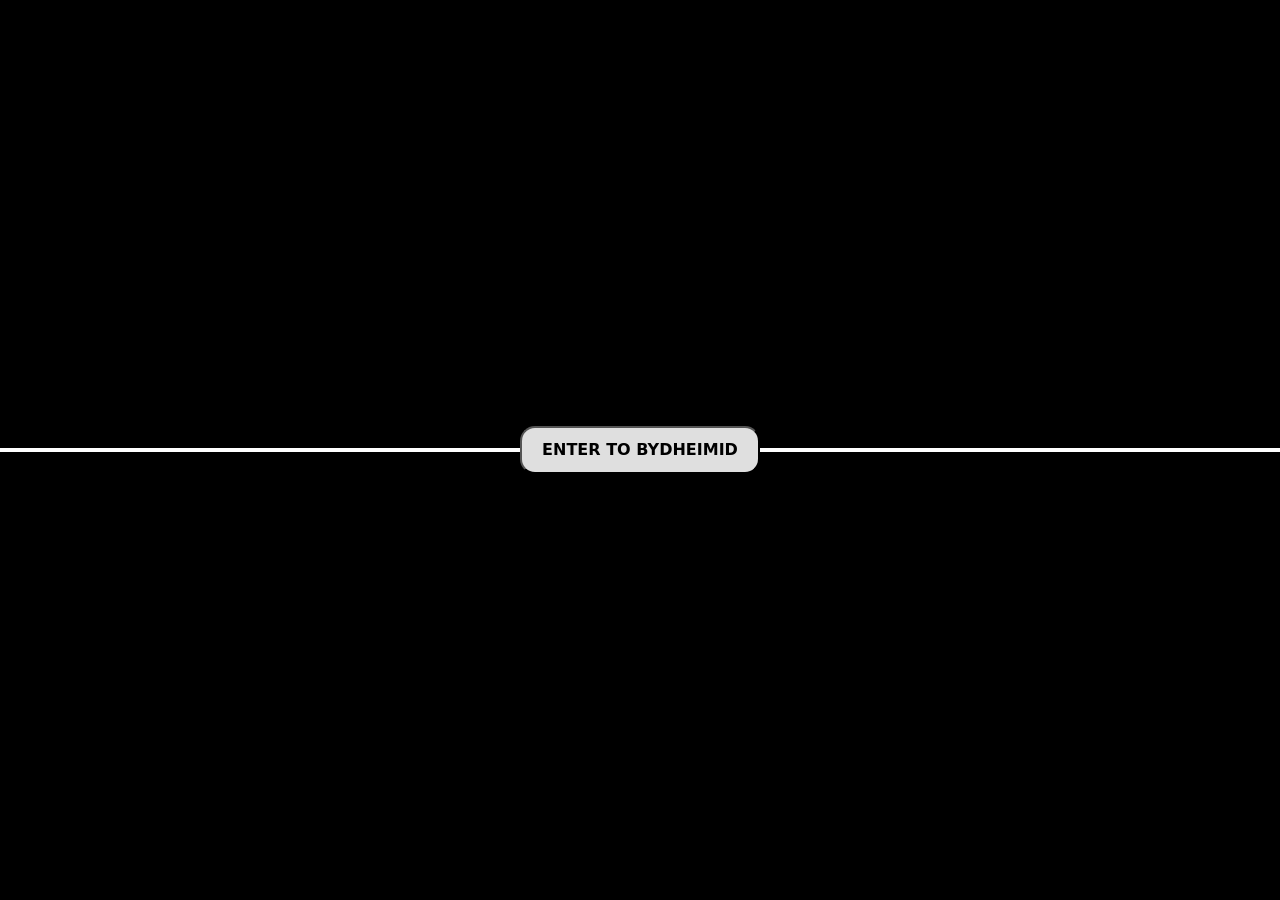
<file: Assets/index.html>
<!DOCTYPE html>
<html lang="en">

<head>
  <meta charset="UTF-8">
  <meta name="viewport" content="width=device-width, initial-scale=1.0">
  <title>Document</title>
  <link href="https://cdn.jsdelivr.net/npm/bootstrap@5.3.3/dist/css/bootstrap.min.css" rel="stylesheet"
    integrity="sha384-QWTKZyjpPEjISv5WaRU9OFeRpok6YctnYmDr5pNlyT2bRjXh0JMhjY6hW+ALEwIH" crossorigin="anonymous">
  <link rel="stylesheet" href="style.css">
</head>

<body>

  <!-- //->  ========== APERTURA DE PÁGINA ============ -->
  <div id="Top"> </div>
  <div id="Bottom"> </div>
  <button id="CortainButton">ENTER TO BYDHEIMID</button>

  <!-- //->  ========== CÍRCULO INDICATIVO ============ -->
   <div id="CircleImageContainer">
      <img src="Images/Circle.png" alt="circle" id="circle"> 
   </div>

  <!-- //-> ===== AQUÍ TENEMOS EL CONTENEDOR DE LOS BOTONES ===== -->
  <div id="NavBarButtons">
    <button id="AMBtn" class="NBButton"> ABOUT ME </button>
    <button id="PFBtn" class="NBButton"> PORTFOLIO </button>
    <button id="CVBtn" class="NBButton"> CV </button>
  </div>

  <!-- //-> ===== AQUÍ TENEMOS EL CONTENEDOR DE LOS CONTENIDOS (AM, PF, CV) ===== -->
  <div id="ContentBackground"> 

    <!-- //-> ===== CONTENEDOR DE LA INFROMACIÓN, ABOUT ME. ===== -->
    <div id="AboutMeInformation">
      <h1 class="Tittle">
        byDheimid
      </h1>
      <p class= "Description">
        I am byDheimid, a hard-working and motivated video game developer who loves what he does.
        I am currently in my 4th year of studying as a Video Game and Virtual Simulation Designer and Developer.
        I'm the creator of the games Second Floor and Third Floor which is about to be released.
      </p>
    </div>

    <!-- //-> ===== CONTENEDOR DE LA INFROMACIÓN, PORTFOLIO. ===== -->
    <div id="PortfolioInformation">
       <h1 class="Tittle"> Portfolio</h1>
       <p class="Description">
        This section will showcase all of my published games. Each one will have 
        a presentation button that will take you to their respective pages.
        </p>
       <hr style="color: white;">
        
      <!-- //-> ===== CARTAS QUE MUESTRAN MIS JUEGOS. -->
      <div id="SecondFloorCard" class="card" style="width: 12rem; background-color: rgb(36, 34, 54);">
        <img src="Images/SecondFloor.png" class="card-img-top" alt="seconfFloorImage" style="height: 170px;">
        <div class="card-body">
          <h5 class="card-title" style="color: white; font-weight: bold;">Second Floor</h5>
          <p class="card-text" style="font-size: 13px; color: rgb(221, 221, 221);">This is my first game.</p>
        </div>
      </div>
      
    </div>
  </div>

  <script src="https://cdn.jsdelivr.net/npm/bootstrap@5.3.3/dist/js/bootstrap.bundle.min.js"
    integrity="sha384-YvpcrYf0tY3lHB60NNkmXc5s9fDVZLESaAA55NDzOxhy9GkcIdslK1eN7N6jIeHz"
    crossorigin="anonymous"></script>

  <script src="script.js"> </script>

</body>

</html>
</file>
<file: Assets/style.css>
body
{
    background-color: rgb(0, 0, 0);
}

#Top, #Bottom 
{
    position: fixed;
    width: 100%;
    background-color: rgb(0, 0, 0);
    transition: transform 1s ease-in-out;
    z-index: 1;
}
  
#Top 
{
    top: 0;
    height: 50vh;
    transform: translateY(0);
    border-style: solid;

    border-top-width: 0;
    border-left-width: 0;
    border-right-width: 0;
    border-bottom-width: 2px;
    border-color: white;
}

#Bottom 
{
    bottom: 0;
    height: 50vh;
    transform: translateY(0);
    border-style: solid;
    border-bottom-width: 0;
    border-left-width: 0;
    border-right-width: 0;
    border-top-width: 2px;
    border-color: white;
}
  
#CortainButton 
{
    background-color: rgb(223, 223, 223);
    color: rgb(0, 0, 0);

    position: fixed;
    top: 0; bottom: 0;
    left: 0; right: 0;
    margin: auto;

    font-weight: bold;

    z-index: 2;
    padding: 10px 20px;
    font-size: 16px;
    border-radius: 15px;

    transition: transform 0.2s ease;
    width: fit-content;
    height: fit-content;
}

#CortainButton:hover
{
    transform: scale(1.1);
}

#NavBarButtons
{
    position: absolute;
    background-color: rgba(0, 0, 0, 0);
    
    border-radius: 15px;
    
    display: flex;        /* Usar flexbox para el alineado */
    flex-direction: row;  /* Asegura que los botones se alineen en fila */
    flex-wrap: nowrap;    /* Evita que los botones se apilen en columna */
    overflow: hidden;     /* Evita desbordamientos */
    
    height: 50px;
    
    position: fixed;
    bottom: 0;     
    left: 50%;      
    transform: translateX(-50%); 
    width: auto;    
    margin-bottom: 20px; 
    align-content: center;

    opacity: 0;

    transition: opacity 0.3s ease;
}

#NavBarButtons:hover
{
    opacity: 1;
}

.NBButton
{
    height: 35px;
    width: 135px;

    background-color: rgb(255, 255, 255);
    color: rgb(0, 0, 0);
    border-color: rgba(255, 255, 255, 0);
    border-top-left-radius: 10px;
    border-top-right-radius: 10px;
    border-bottom-left-radius: 10px;
    border-bottom-right-radius: 10px;

    margin-left: 10px;
    margin-right: 10px;

    border-left-width: 2px;
    border-right-width: 2px;
    border-top-width: 2px;
    border-bottom-width: 2px; 
    border-color: black;

    align-self: center;  

    font-weight: bold;

    text-decoration: none;

    transition: color 0.2s ease, transform 0.2s ease, text-decoration 0.2s ease;/* Transición suave de fondo y tamaño */
}

.NBButton:hover
{
    transform: scale(1.05);
    text-decoration: underline;
    color: rgb(241, 165, 64);
}

.NBButton.active
{
    transform: scale(1.05);
    text-decoration: underline;
    color: rgb(241, 165, 64);
}

#AboutMeInformation
{
    position: absolute;
    margin-top: 100px;
    width: 600px;
    opacity: 0;
    /* background-color: red; */

    transition: all 0.5s ease;
}

.Tittle
{
    color: rgb(241, 165, 64);
    font-size: 80px;
    font-weight: bold;
    bottom: 0;
}

.Description
{
    color: rgb(196, 196, 196);
}

#PortfolioInformation
{
    position: absolute;
    margin-top: 100px;
    width: 800px;

    opacity: 0;
    transition: all 0.5s ease;
}

.card
{
    transition: transform 0.2s ease;
}

.card:hover
{
    transform: scale(1.05);
}

#ContentBackground
{
    /* border-style: solid; */
    /* border-color: rgb(255, 255, 255); */
    display: flex;

    justify-content: center;  /* Alineación horizontal */
    align-items: center;  /* Alineación vertical */

    /* background-color: red; */

    width: 100%;  /* Ocupa todo el ancho de la página */
    height: calc(100vh - 150px);  /* Ocupa todo el alto de la ventana */
}

#CircleImageContainer
{
    position: fixed;
    bottom: 0;      
    left: 50%;      
    transform: translateX(-50%); 
    margin-bottom: 30px;

    /* //-> APLICAMOS EL TAMAÑO DESEADO */
    width: 30px;
    height: 30px;

    /* //-> RELACIONADO A LA IMAGEN DEL FONDO. */
    background-image: url(Images/CircleOutline.png);
    background-size: contain;
    background-repeat: no-repeat;
    background-position: center;

    /* //-> AJUSTAR CONTENIDO DENTRO DEL DIV */
    display: flex;
    align-items: center;
    justify-content: center;
}

#circle
{
    width: 10px;
    height: 10px;

    /* align-self: center;
    justify-self: center; */
}
</file>
